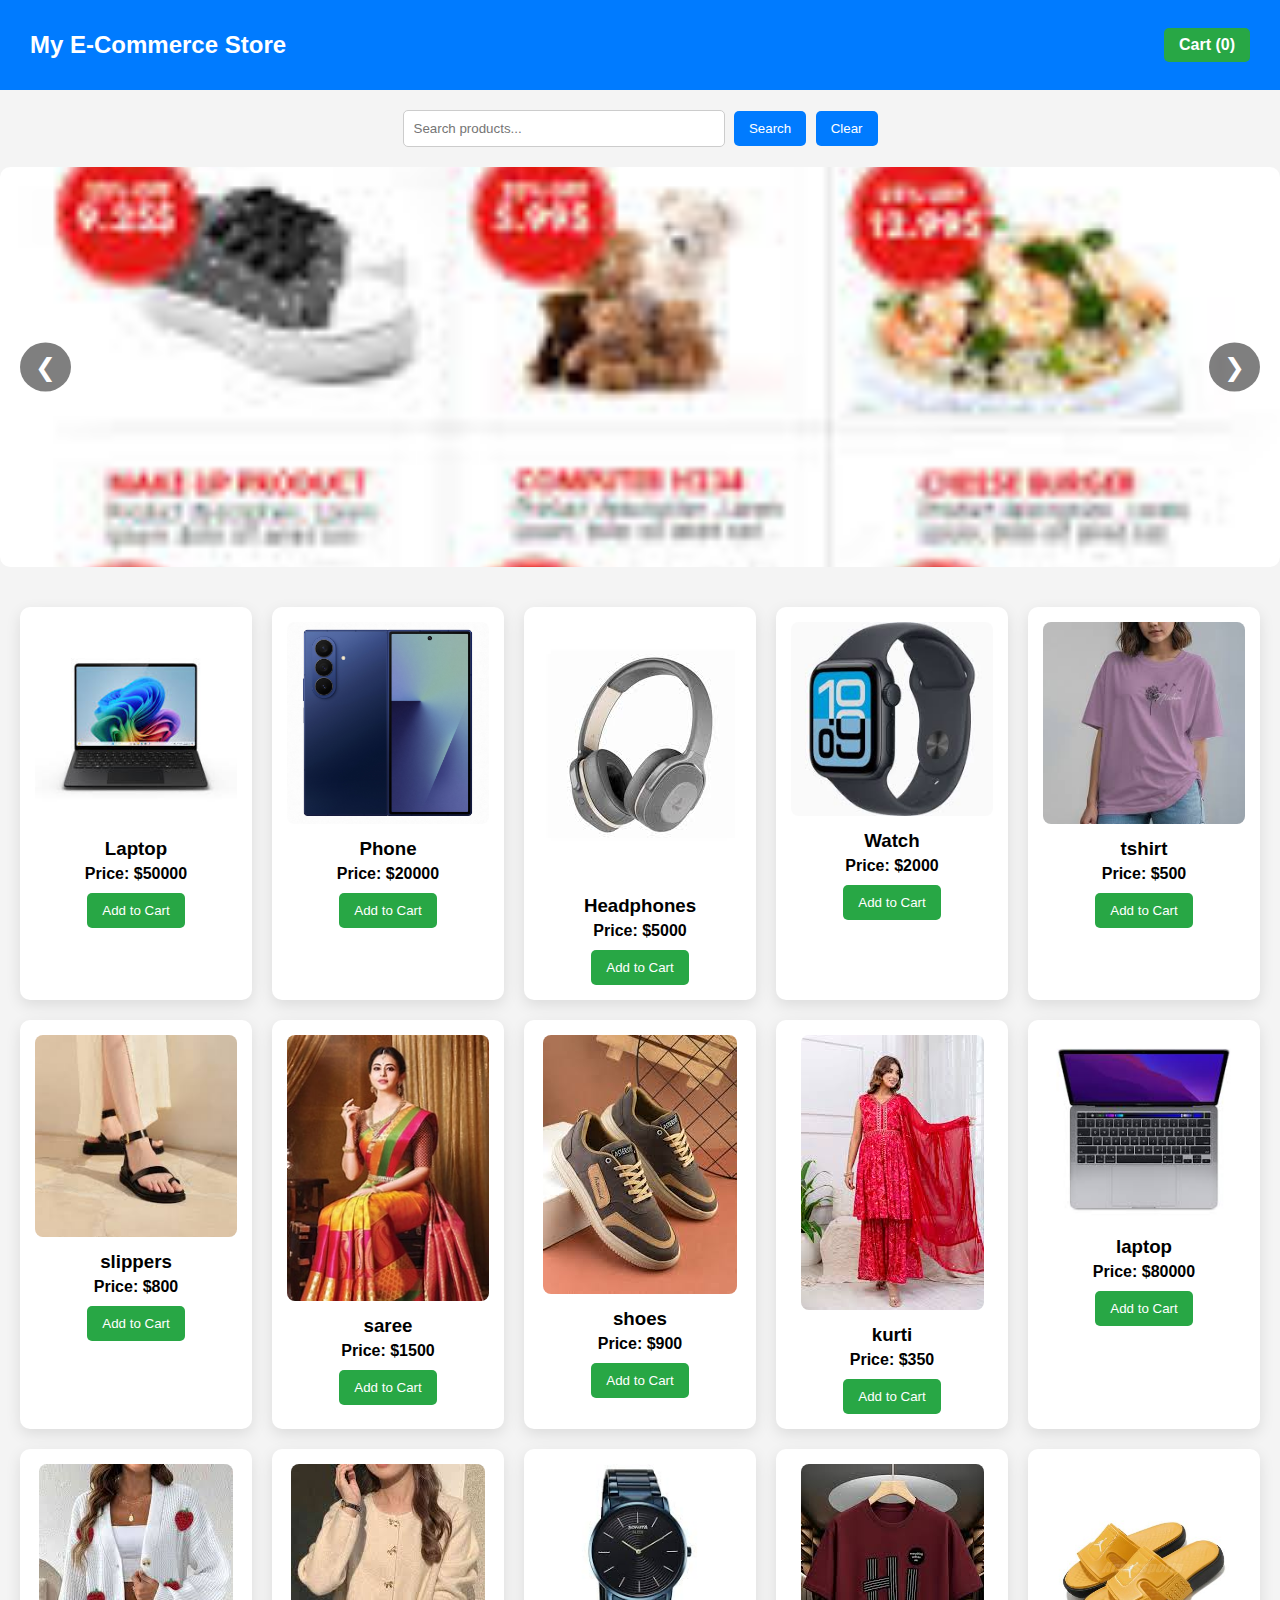
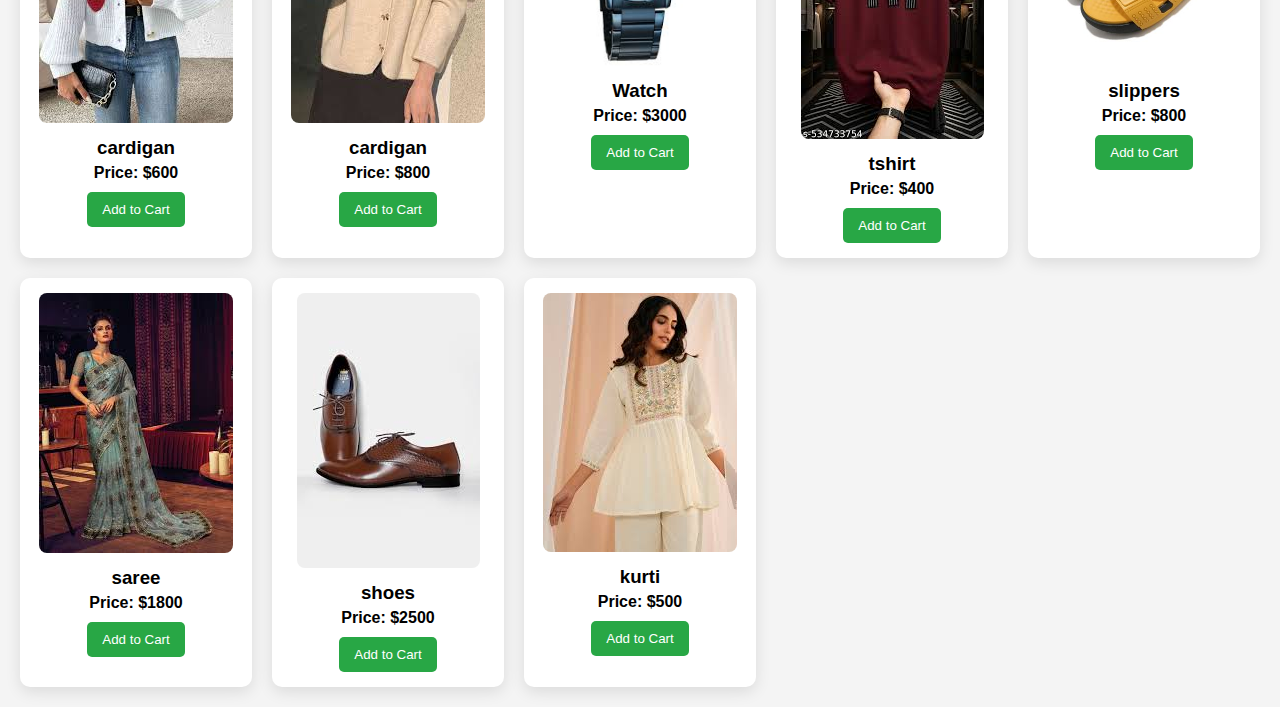
<file: index.html>
<!DOCTYPE html>
<html lang="en">
<head>
<meta charset="UTF-8">
<meta name="viewport" content="width=device-width, initial-scale=1.0">
<title>My E-Commerce Store</title>
<link rel="stylesheet" href="style.css">
</head>
<body>
<header>
    <h1>My E-Commerce Store</h1>
    <a href="checkout.html" class="cart-link">Cart (<span id="cart-count">0</span>)</a>
</header>

<main>
    
    <div class="search-bar">
        <input type="text" id="search-input" placeholder="Search products...">
        <button id="search-btn">Search</button>
        <button id="clear-btn">Clear</button>
    </div>
    <!-- Slider -->
<div class="slider">
    <button class="prev" onclick="changeSlide(-1)">❮</button>

    <div class="slides">
        <img src="/image/big sale.jpg" class="slide active">
        <img src="/image/new arrivals.jpg" class="slide">
        <img src="/image/best deal.jpg" class="slide">
    </div>

    <button class="next" onclick="changeSlide(1)">❯</button>
</div>

    <div class="products" id="products"></div>
</main>



<script src="script.js"></script>
</body>
</html>
</file>
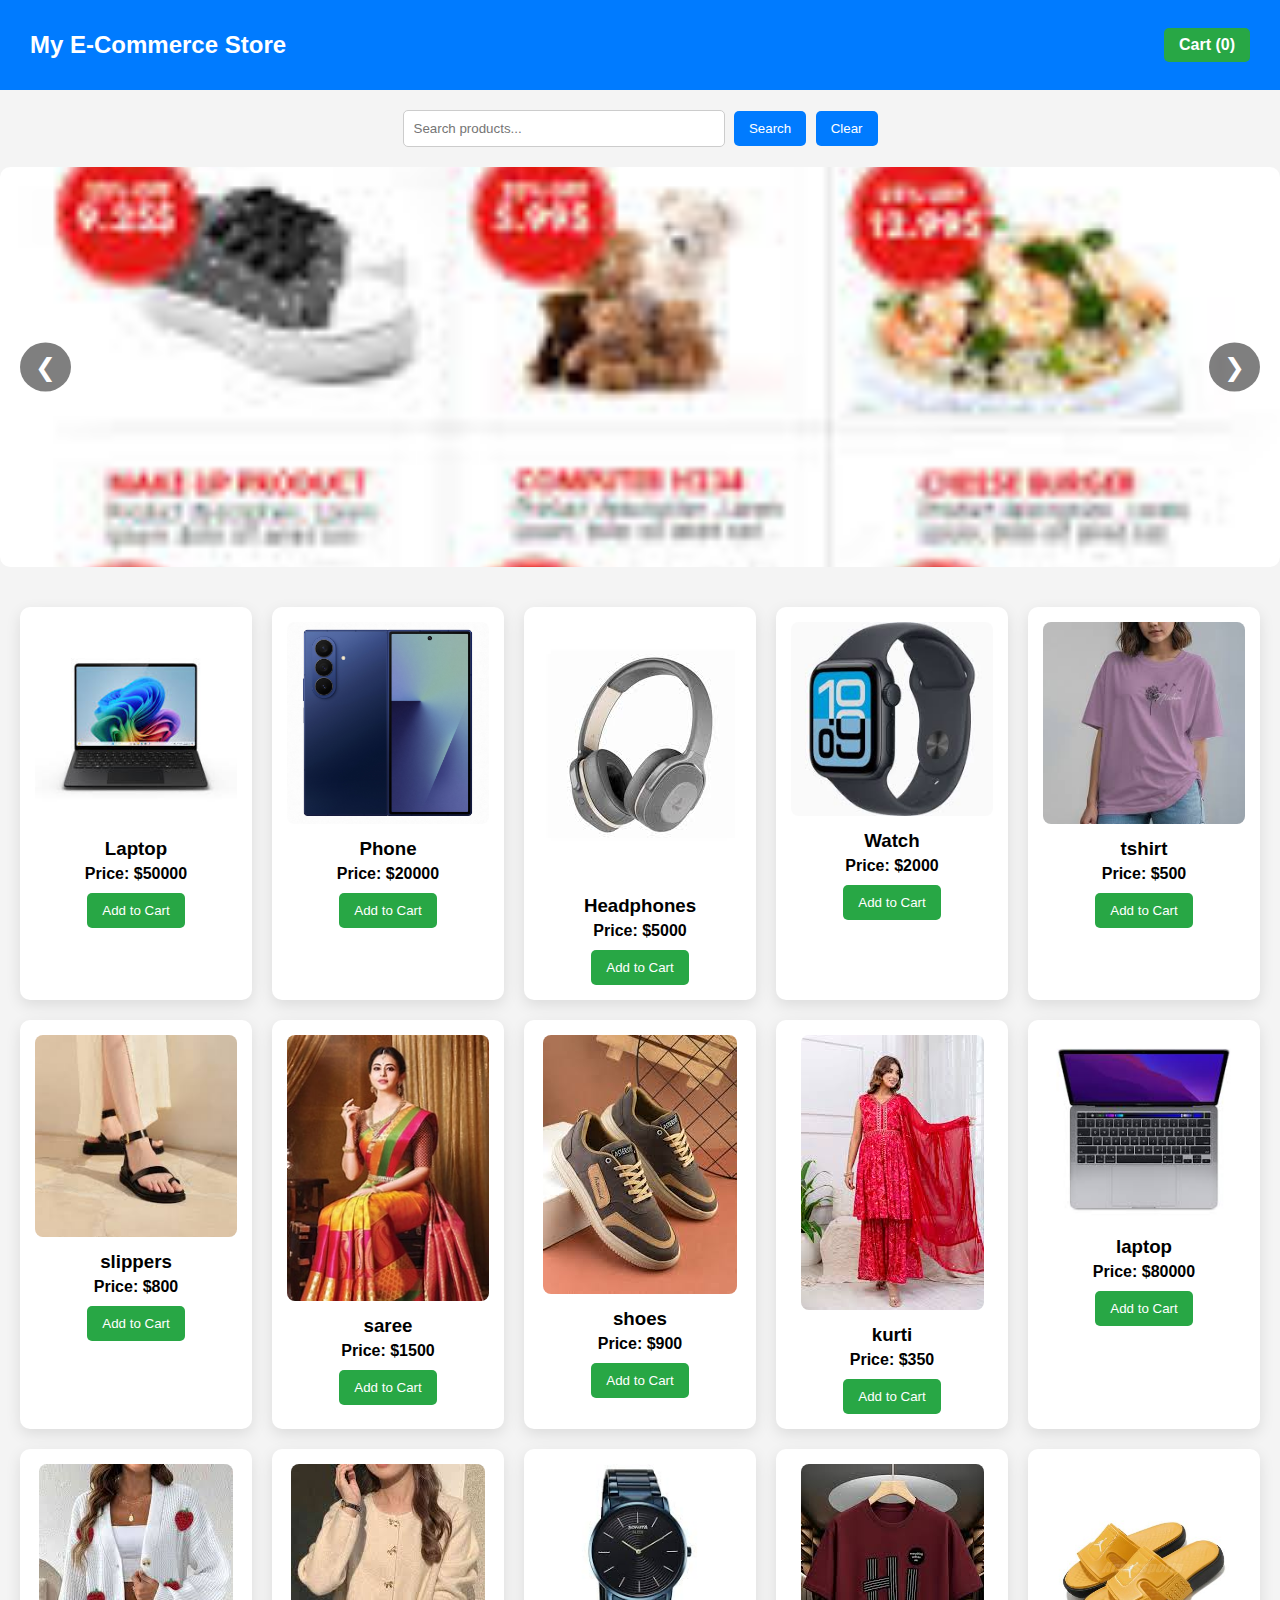
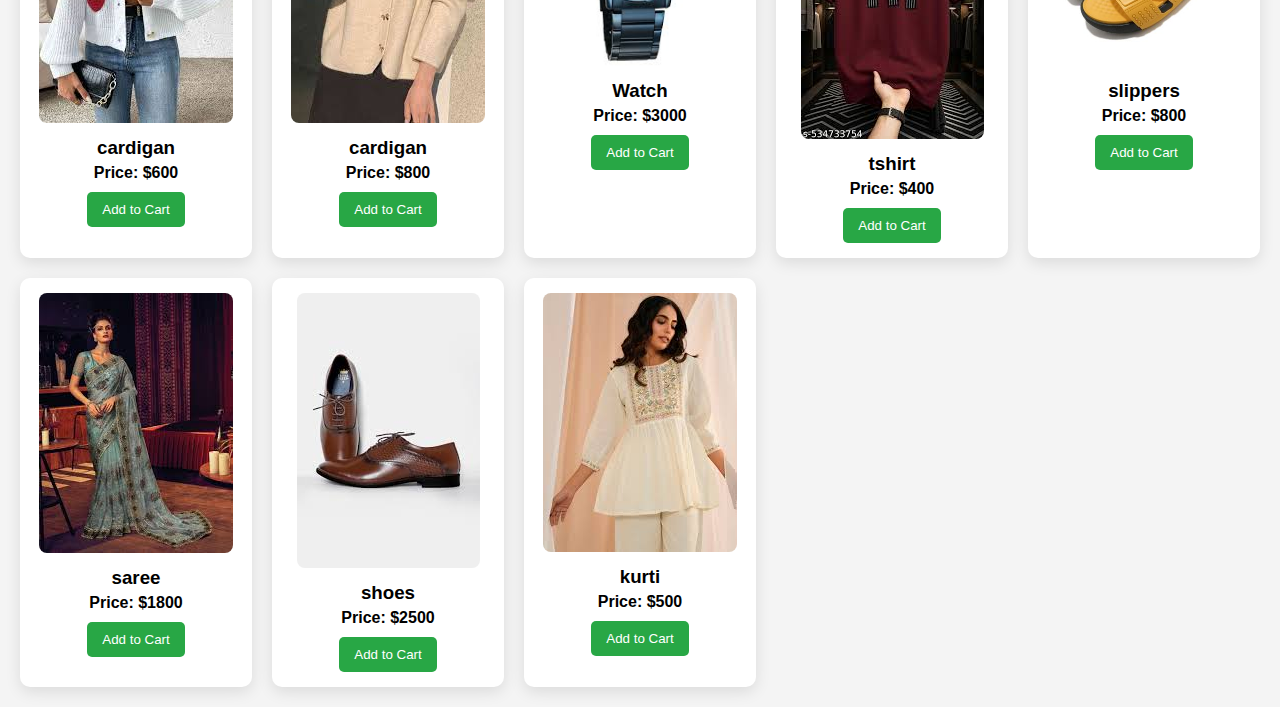
<file: e commerce website/index.html>
<!DOCTYPE html>
<html lang="en">
<head>
<meta charset="UTF-8">
<meta name="viewport" content="width=device-width, initial-scale=1.0">
<title>My E-Commerce Store</title>
<link rel="stylesheet" href="style.css">
</head>
<body>
<header>
    <h1>My E-Commerce Store</h1>
    <a href="checkout.html" class="cart-link">Cart (<span id="cart-count">0</span>)</a>
</header>

<main>
    
    <div class="search-bar">
        <input type="text" id="search-input" placeholder="Search products...">
        <button id="search-btn">Search</button>
        <button id="clear-btn">Clear</button>
    </div>
    <!-- Slider -->
<div class="slider">
    <button class="prev" onclick="changeSlide(-1)">❮</button>

    <div class="slides">
        <img src="/image/big sale.jpg" class="slide active">
        <img src="/image/new arrivals.jpg" class="slide">
        <img src="/image/best deal.jpg" class="slide">
    </div>

    <button class="next" onclick="changeSlide(1)">❯</button>
</div>

    <div class="products" id="products"></div>
</main>



<script src="script.js"></script>
</body>
</html>
</file>
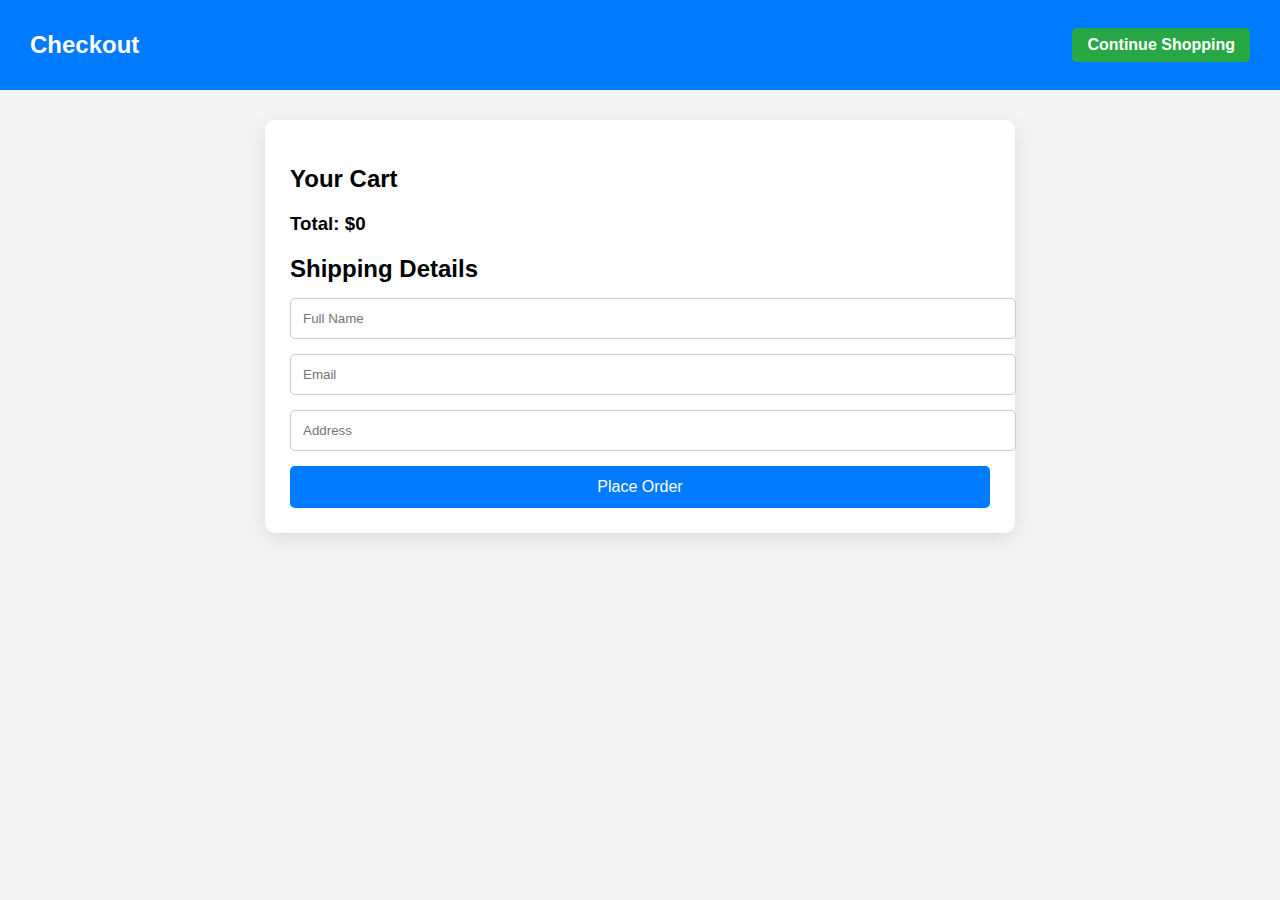
<file: checkout.html>
<!DOCTYPE html>
<html lang="en">
<head>
<meta charset="UTF-8">
<meta name="viewport" content="width=device-width, initial-scale=1.0">
<title>Checkout</title>
<link rel="stylesheet" href="style.css">
</head>
<body>
<header>
    <h1>Checkout</h1>
    <a href="index.html" class="cart-link">Continue Shopping</a>
</header>

<main>
<div class="checkout-container">
    <h2>Your Cart</h2>
    <ul id="cart-items"></ul>
    <h3>Total: $<span id="total">0</span></h3>

    <h2>Shipping Details</h2>
    <form id="checkout-form">
        <input type="text" id="name" placeholder="Full Name" required>
        <input type="email" id="email" placeholder="Email" required>
        <input type="text" id="address" placeholder="Address" required>
        <button type="submit">Place Order</button>
    </form>
</div>
</main>

<script src="checkout.js"></script>
</body>
</html>
</file>
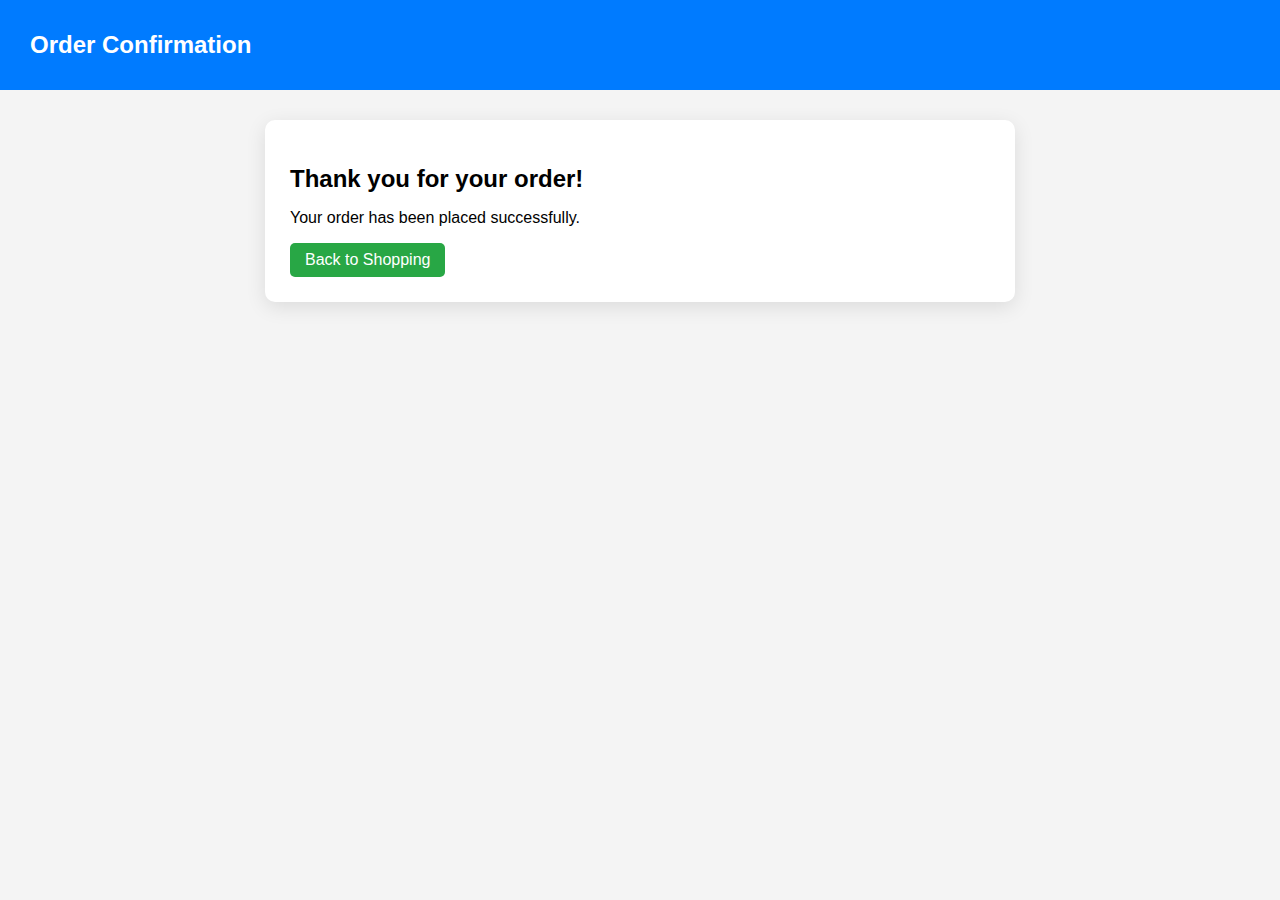
<file: confirmation.html>
<!DOCTYPE html>
<html lang="en">
<head>
<meta charset="UTF-8">
<meta name="viewport" content="width=device-width, initial-scale=1.0">
<title>Order Confirmation</title>
<link rel="stylesheet" href="style.css">
</head>
<body>
<header>
    <h1>Order Confirmation</h1>
</header>

<main>
<div class="checkout-container">
    <h2>Thank you for your order!</h2>
    <p>Your order has been placed successfully.</p>
    <a href="index.html" class="cart-link">Back to Shopping</a>
</div>
</main>
</body>
</html>
</file>
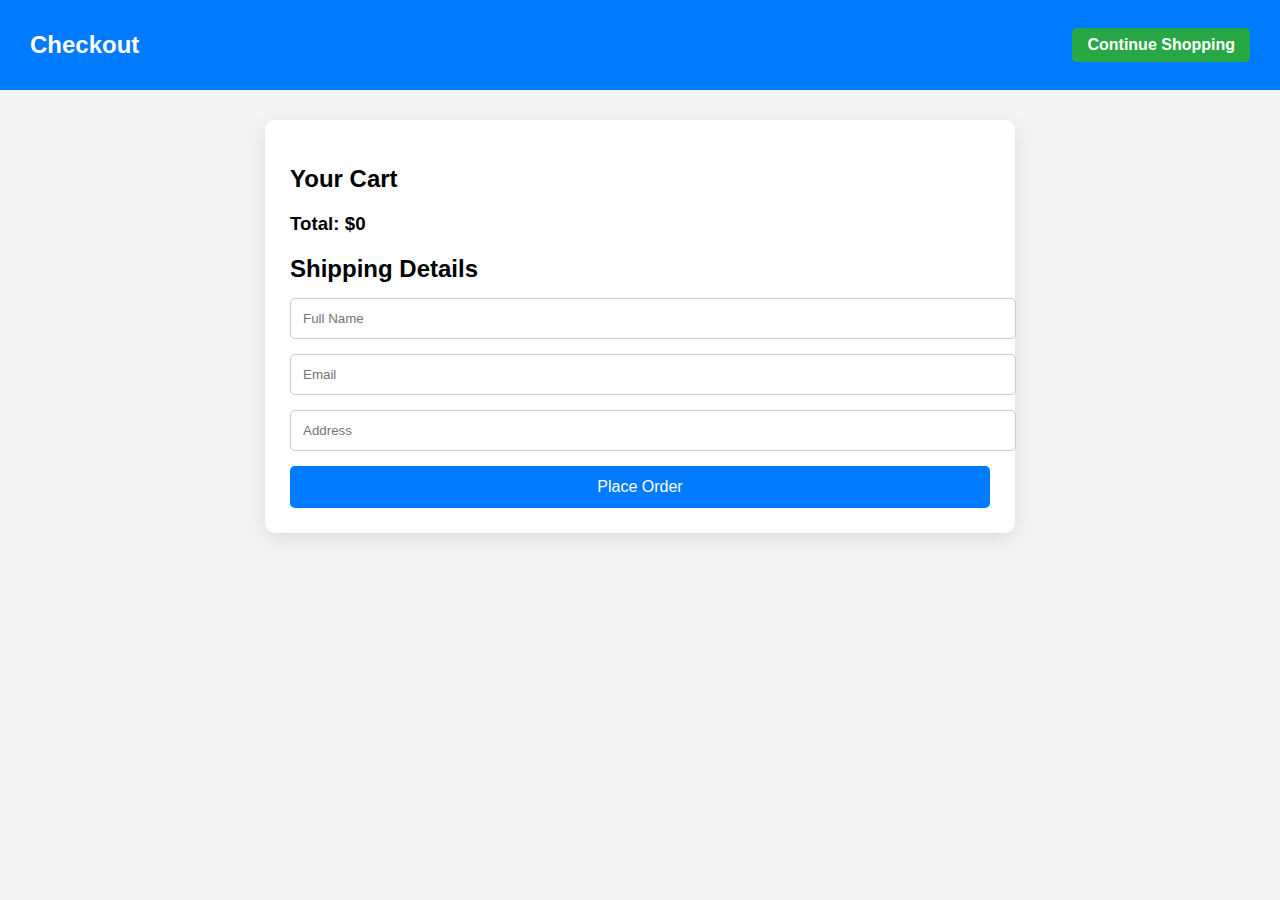
<file: e commerce website/checkout.html>
<!DOCTYPE html>
<html lang="en">
<head>
<meta charset="UTF-8">
<meta name="viewport" content="width=device-width, initial-scale=1.0">
<title>Checkout</title>
<link rel="stylesheet" href="style.css">
</head>
<body>
<header>
    <h1>Checkout</h1>
    <a href="index.html" class="cart-link">Continue Shopping</a>
</header>

<main>
<div class="checkout-container">
    <h2>Your Cart</h2>
    <ul id="cart-items"></ul>
    <h3>Total: $<span id="total">0</span></h3>

    <h2>Shipping Details</h2>
    <form id="checkout-form">
        <input type="text" id="name" placeholder="Full Name" required>
        <input type="email" id="email" placeholder="Email" required>
        <input type="text" id="address" placeholder="Address" required>
        <button type="submit">Place Order</button>
    </form>
</div>
</main>

<script src="checkout.js"></script>
</body>
</html>
</file>
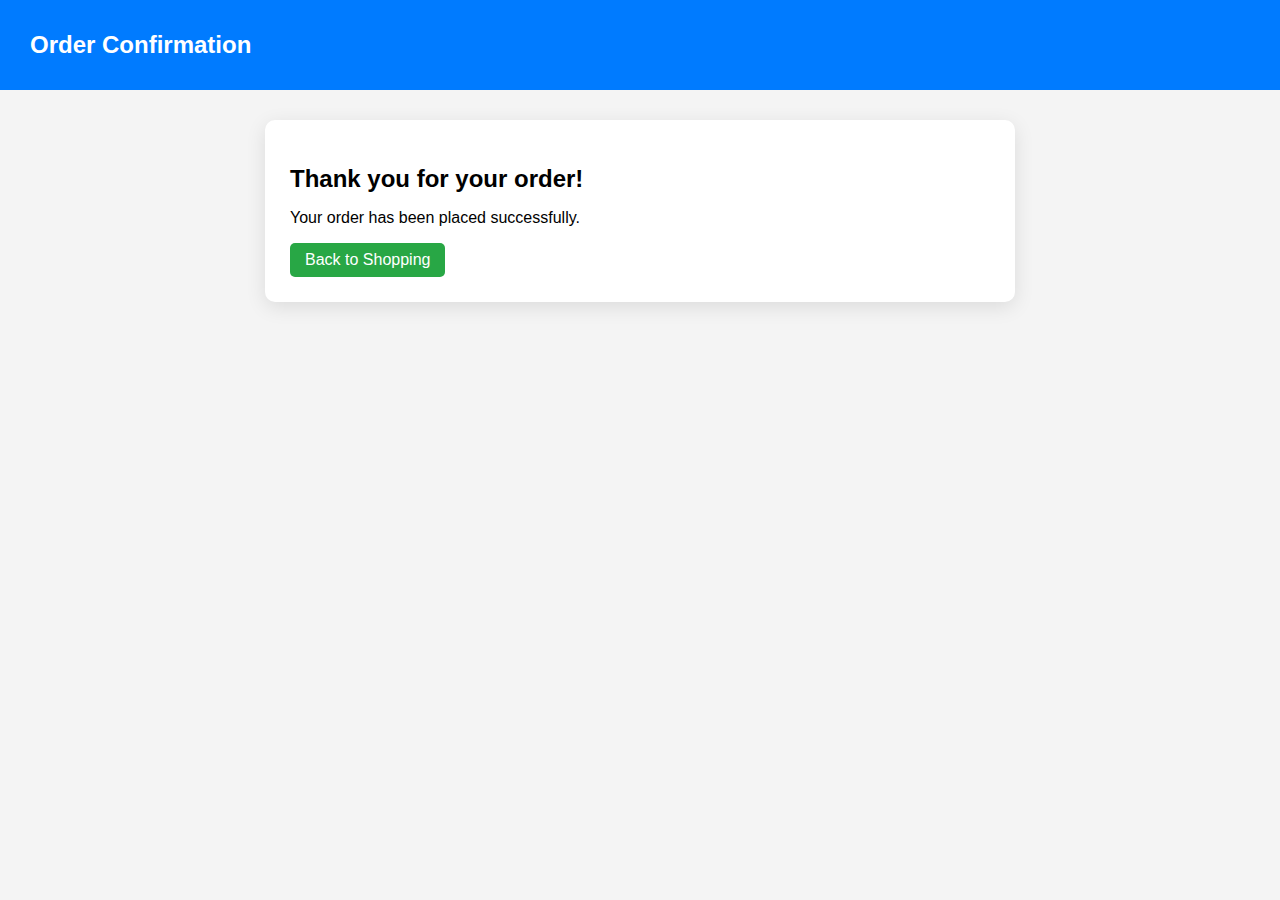
<file: e commerce website/confirmation.html>
<!DOCTYPE html>
<html lang="en">
<head>
<meta charset="UTF-8">
<meta name="viewport" content="width=device-width, initial-scale=1.0">
<title>Order Confirmation</title>
<link rel="stylesheet" href="style.css">
</head>
<body>
<header>
    <h1>Order Confirmation</h1>
</header>

<main>
<div class="checkout-container">
    <h2>Thank you for your order!</h2>
    <p>Your order has been placed successfully.</p>
    <a href="index.html" class="cart-link">Back to Shopping</a>
</div>
</main>
</body>
</html>
</file>
<file: style.css>
/* Global Styles */
body {
    font-family: 'Segoe UI', Tahoma, Geneva, Verdana, sans-serif;
    margin: 0;
    background-color: #f4f4f4;
}

header {
    display: flex;
    justify-content: space-between;
    align-items: center;
    background-color: #007BFF;
    color: white;
    padding: 15px 30px;
    position: sticky;
    top: 0;
    z-index: 1000;
}

header h1 {
    font-size: 24px;
}

header a {
    color: white;
    text-decoration: none;
    font-weight: bold;
    background-color: #0056b3;
    padding: 8px 15px;
    border-radius: 5px;
    transition: background-color 0.3s;
}

header a:hover {
    background-color: #003d80;
}

/* Product Grid */
.products {
    display: grid;
    grid-template-columns: repeat(auto-fit, minmax(220px, 1fr));
    gap: 20px;
    padding: 20px;
}

.product {
    background: white;
    border-radius: 10px;
    box-shadow: 0px 5px 15px rgba(0,0,0,0.1);
    padding: 15px;
    text-align: center;
    transition: transform 0.3s, box-shadow 0.3s;
}

.product:hover {
    transform: translateY(-5px);
    box-shadow: 0px 8px 20px rgba(0,0,0,0.15);
}

.product img {
    max-width: 100%;
    border-radius: 8px;
}

.product h3 {
    margin: 10px 0 5px 0;
}

.product p {
    margin: 0;
    font-weight: bold;
}

.product button {
    margin-top: 10px;
    padding: 10px 15px;
    background-color: #28a745;
    color: white;
    border: none;
    border-radius: 5px;
    cursor: pointer;
    transition: background-color 0.3s;
}

.product button:hover {
    background-color: #218838;
}

/* Checkout & Cart */
.checkout-container {
    max-width: 700px;
    margin: 30px auto;
    background: white;
    padding: 25px;
    border-radius: 10px;
    box-shadow: 0px 5px 20px rgba(0,0,0,0.1);
}

ul {
    list-style: none;
    padding-left: 0;
    margin-bottom: 20px;
}

.cart-item {
    display: flex;
    justify-content: space-between;
    align-items: center;
    background: #f1f1f1;
    padding: 10px;
    margin-bottom: 10px;
    border-radius: 5px;
    flex-wrap: wrap;
}

.cart-item button {
    background-color: #dc3545;
    border: none;
    color: white;
    padding: 5px 10px;
    border-radius: 5px;
    cursor: pointer;
    transition: background-color 0.3s;
}

.cart-item button:hover {
    background-color: #c82333;
}

.quantity {
    width: 50px;
    margin: 0 10px;
    text-align: center;
    border-radius: 5px;
    border: 1px solid #ccc;
}

/* Checkout Form */
#checkout-form input {
    width: 100%;
    padding: 12px;
    margin-bottom: 15px;
    border-radius: 5px;
    border: 1px solid #ccc;
}

#checkout-form button {
    width: 100%;
    padding: 12px;
    border: none;
    background-color: #007BFF;
    color: white;
    font-size: 16px;
    border-radius: 5px;
    cursor: pointer;
    transition: background-color 0.3s;
}

#checkout-form button:hover {
    background-color: #0056b3;
}

/* Confirmation Page */
.checkout-container h2 {
    margin-bottom: 15px;
}

.cart-link {
    display: inline-block;
    text-align: center;
    padding: 8px 15px;
    background-color: #28a745;
    color: white;
    border-radius: 5px;
    text-decoration: none;
    transition: background-color 0.3s;
}

.cart-link:hover {
    background-color: #218838;
}

/* Responsive */
@media (max-width: 600px) {
    .cart-item {
        flex-direction: column;
        align-items: flex-start;
    }
    header {
        flex-direction: column;
        align-items: flex-start;
    }
    header h1 {
        margin-bottom: 10px;
    }
}
.search-bar {
    text-align: center;
    margin: 20px 0;
}

#search-input {
    padding: 10px;
    width: 60%;
    max-width: 300px;
    border-radius: 5px;
    border: 1px solid #ccc;
}

#search-btn, #clear-btn {
    padding: 10px 15px;
    margin-left: 5px;
    border: none;
    border-radius: 5px;
    cursor: pointer;
    color: white;
    background-color: #007BFF;
}

#search-btn:hover, #clear-btn:hover {
    background-color: #0056b3;
}
.cart-item {
    display: flex;
    align-items: center;
    justify-content: space-between;
    margin-bottom: 15px;
    padding: 10px;
    background: #f1f1f1;
    border-radius: 8px;
    flex-wrap: wrap;
}

.cart-img {
    width: 80px;
    height: 80px;
    object-fit: cover;
    border-radius: 5px;
    margin-right: 15px;
}

.cart-info {
    flex: 1;
}

.cart-info h4 {
    margin: 0;
    font-size: 16px;
}

.cart-info p {
    margin: 5px 0;
}

.quantity {
    width: 50px;
    margin-left: 5px;
}
/* Slider */
.slider {
    position: relative;
    max-width: 100%;
    height: 400px;
    overflow: hidden;
    margin: 20px auto;
    border-radius: 10px;
}

.slides {
    width: 100%;
    height: 100%;
}

.slide {
    width: 100%;
    height: 100%;
    object-fit: cover;
    display: none;
}

.slide.active {
    display: block;
}

/* Buttons */
.prev, .next {
    position: absolute;
    top: 50%;
    transform: translateY(-50%);
    background: rgba(0,0,0,0.5);
    color: white;
    border: none;
    font-size: 25px;
    padding: 10px 15px;
    cursor: pointer;
    border-radius: 50%;
}

.prev { left: 20px; }
.next { right: 20px; }

.prev:hover, .next:hover {
    background: rgba(0,0,0,0.8);
}

/* Mobile */
@media (max-width: 600px) {
    .slider {
        height: 220px;
    }
}
</file>
<file: e commerce website/style.css>
/* Global Styles */
body {
    font-family: 'Segoe UI', Tahoma, Geneva, Verdana, sans-serif;
    margin: 0;
    background-color: #f4f4f4;
}

header {
    display: flex;
    justify-content: space-between;
    align-items: center;
    background-color: #007BFF;
    color: white;
    padding: 15px 30px;
    position: sticky;
    top: 0;
    z-index: 1000;
}

header h1 {
    font-size: 24px;
}

header a {
    color: white;
    text-decoration: none;
    font-weight: bold;
    background-color: #0056b3;
    padding: 8px 15px;
    border-radius: 5px;
    transition: background-color 0.3s;
}

header a:hover {
    background-color: #003d80;
}

/* Product Grid */
.products {
    display: grid;
    grid-template-columns: repeat(auto-fit, minmax(220px, 1fr));
    gap: 20px;
    padding: 20px;
}

.product {
    background: white;
    border-radius: 10px;
    box-shadow: 0px 5px 15px rgba(0,0,0,0.1);
    padding: 15px;
    text-align: center;
    transition: transform 0.3s, box-shadow 0.3s;
}

.product:hover {
    transform: translateY(-5px);
    box-shadow: 0px 8px 20px rgba(0,0,0,0.15);
}

.product img {
    max-width: 100%;
    border-radius: 8px;
}

.product h3 {
    margin: 10px 0 5px 0;
}

.product p {
    margin: 0;
    font-weight: bold;
}

.product button {
    margin-top: 10px;
    padding: 10px 15px;
    background-color: #28a745;
    color: white;
    border: none;
    border-radius: 5px;
    cursor: pointer;
    transition: background-color 0.3s;
}

.product button:hover {
    background-color: #218838;
}

/* Checkout & Cart */
.checkout-container {
    max-width: 700px;
    margin: 30px auto;
    background: white;
    padding: 25px;
    border-radius: 10px;
    box-shadow: 0px 5px 20px rgba(0,0,0,0.1);
}

ul {
    list-style: none;
    padding-left: 0;
    margin-bottom: 20px;
}

.cart-item {
    display: flex;
    justify-content: space-between;
    align-items: center;
    background: #f1f1f1;
    padding: 10px;
    margin-bottom: 10px;
    border-radius: 5px;
    flex-wrap: wrap;
}

.cart-item button {
    background-color: #dc3545;
    border: none;
    color: white;
    padding: 5px 10px;
    border-radius: 5px;
    cursor: pointer;
    transition: background-color 0.3s;
}

.cart-item button:hover {
    background-color: #c82333;
}

.quantity {
    width: 50px;
    margin: 0 10px;
    text-align: center;
    border-radius: 5px;
    border: 1px solid #ccc;
}

/* Checkout Form */
#checkout-form input {
    width: 100%;
    padding: 12px;
    margin-bottom: 15px;
    border-radius: 5px;
    border: 1px solid #ccc;
}

#checkout-form button {
    width: 100%;
    padding: 12px;
    border: none;
    background-color: #007BFF;
    color: white;
    font-size: 16px;
    border-radius: 5px;
    cursor: pointer;
    transition: background-color 0.3s;
}

#checkout-form button:hover {
    background-color: #0056b3;
}

/* Confirmation Page */
.checkout-container h2 {
    margin-bottom: 15px;
}

.cart-link {
    display: inline-block;
    text-align: center;
    padding: 8px 15px;
    background-color: #28a745;
    color: white;
    border-radius: 5px;
    text-decoration: none;
    transition: background-color 0.3s;
}

.cart-link:hover {
    background-color: #218838;
}

/* Responsive */
@media (max-width: 600px) {
    .cart-item {
        flex-direction: column;
        align-items: flex-start;
    }
    header {
        flex-direction: column;
        align-items: flex-start;
    }
    header h1 {
        margin-bottom: 10px;
    }
}
.search-bar {
    text-align: center;
    margin: 20px 0;
}

#search-input {
    padding: 10px;
    width: 60%;
    max-width: 300px;
    border-radius: 5px;
    border: 1px solid #ccc;
}

#search-btn, #clear-btn {
    padding: 10px 15px;
    margin-left: 5px;
    border: none;
    border-radius: 5px;
    cursor: pointer;
    color: white;
    background-color: #007BFF;
}

#search-btn:hover, #clear-btn:hover {
    background-color: #0056b3;
}
.cart-item {
    display: flex;
    align-items: center;
    justify-content: space-between;
    margin-bottom: 15px;
    padding: 10px;
    background: #f1f1f1;
    border-radius: 8px;
    flex-wrap: wrap;
}

.cart-img {
    width: 80px;
    height: 80px;
    object-fit: cover;
    border-radius: 5px;
    margin-right: 15px;
}

.cart-info {
    flex: 1;
}

.cart-info h4 {
    margin: 0;
    font-size: 16px;
}

.cart-info p {
    margin: 5px 0;
}

.quantity {
    width: 50px;
    margin-left: 5px;
}
/* Slider */
.slider {
    position: relative;
    max-width: 100%;
    height: 400px;
    overflow: hidden;
    margin: 20px auto;
    border-radius: 10px;
}

.slides {
    width: 100%;
    height: 100%;
}

.slide {
    width: 100%;
    height: 100%;
    object-fit: cover;
    display: none;
}

.slide.active {
    display: block;
}

/* Buttons */
.prev, .next {
    position: absolute;
    top: 50%;
    transform: translateY(-50%);
    background: rgba(0,0,0,0.5);
    color: white;
    border: none;
    font-size: 25px;
    padding: 10px 15px;
    cursor: pointer;
    border-radius: 50%;
}

.prev { left: 20px; }
.next { right: 20px; }

.prev:hover, .next:hover {
    background: rgba(0,0,0,0.8);
}

/* Mobile */
@media (max-width: 600px) {
    .slider {
        height: 220px;
    }
}
</file>
